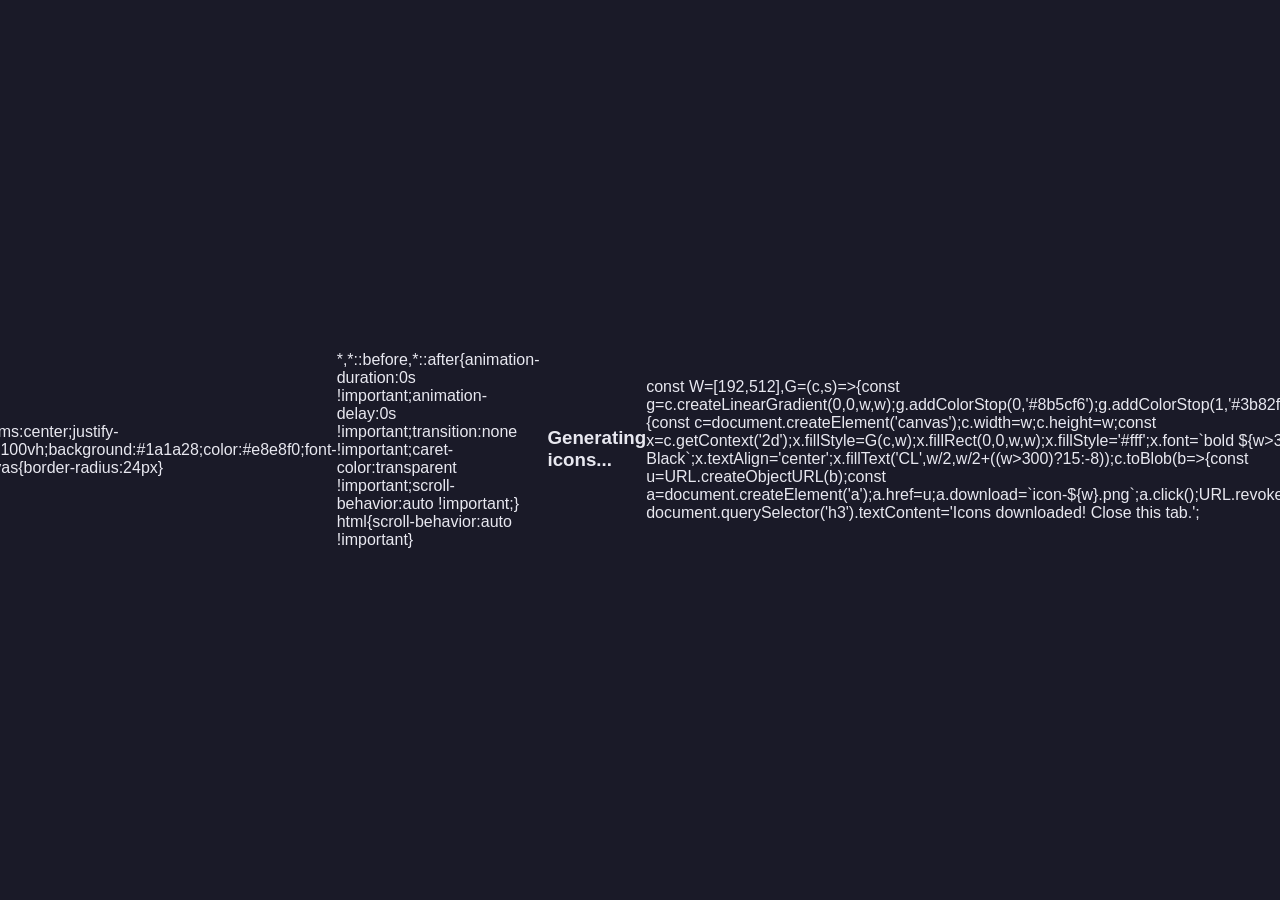
<file: generate-icons.html>
<!DOCTYPE html>
<html><head><title>Generate CLWiki Icons</title><style>*{display:flex;align-items:center;justify-content:center;height:100vh;background:#1a1a28;color:#e8e8f0;font-family:sans-serif}canvas{border-radius:24px}</style></head><body><h3 style="margin-bottom:20px">Generating icons...</h3></body></html>
<script>
const W=[192,512],G=(c,s)=>{const g=c.createLinearGradient(0,0,w,w);g.addColorStop(0,'#8b5cf6');g.addColorStop(1,'#3b82f6');return g};
W.forEach(w=>{const c=document.createElement('canvas');c.width=w;c.height=w;const x=c.getContext('2d');x.fillStyle=G(c,w);x.fillRect(0,0,w,w);x.fillStyle='#fff';x.font=`bold ${w>300?200:72}px Arial Black`;x.textAlign='center';x.fillText('CL',w/2,w/2+((w>300)?15:-8));c.toBlob(b=>{const u=URL.createObjectURL(b);const a=document.createElement('a');a.href=u;a.download=`icon-${w}.png`;a.click();URL.revokeObjectURL(u)},'image/png')});
document.querySelector('h3').textContent='Icons downloaded! Close this tab.';
</script>
</file>
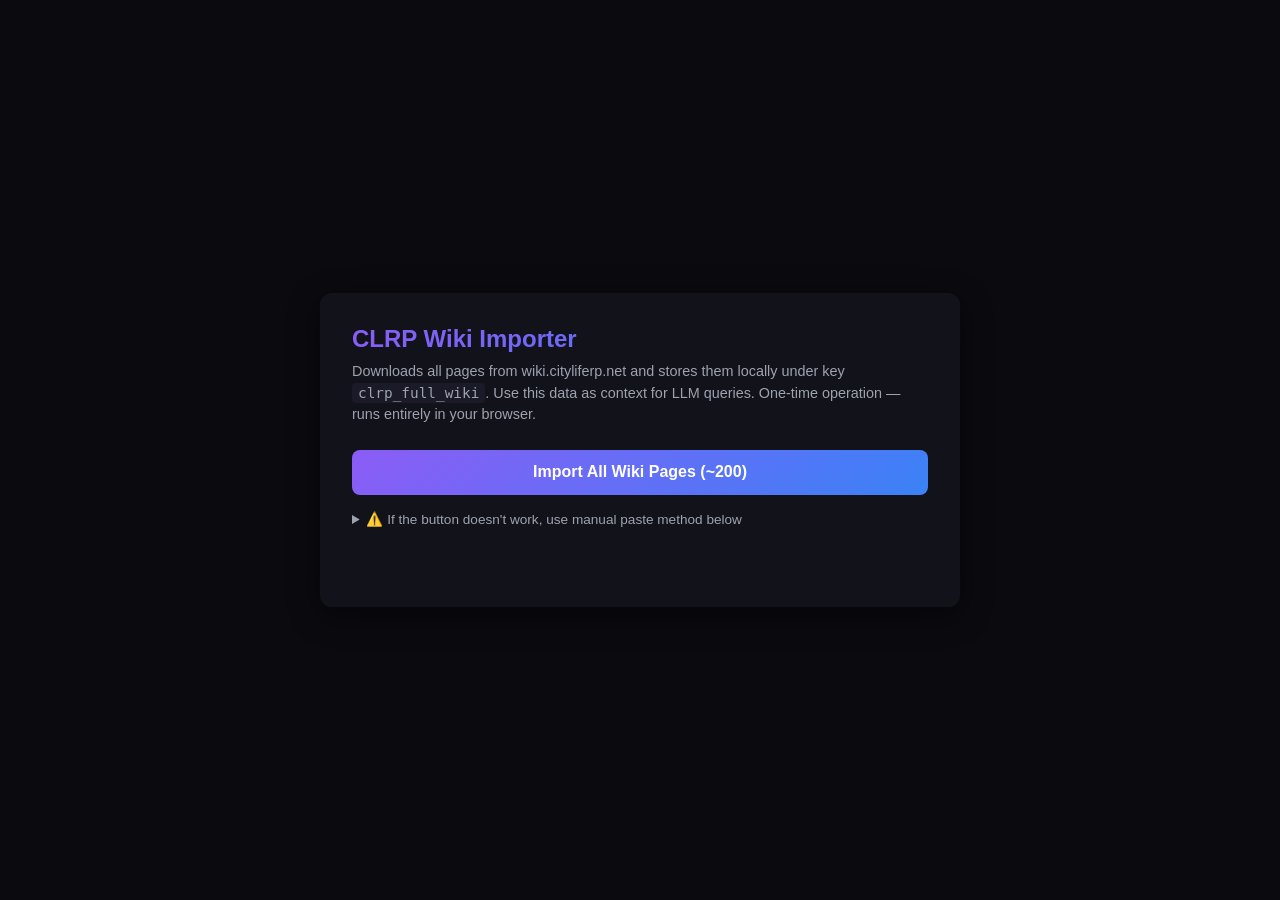
<file: import_clrp.html>
<!DOCTYPE html>
<html lang="en">
<head>
<meta charset="UTF-8">
<title>CLRP Wiki Importer</title>
<style>
  * { margin: 0; padding: 0; box-sizing: border-box; }
  body {
    font-family: -apple-system, BlinkMacSystemFont, 'Segoe UI', sans-serif;
    background: #0a0a0f; color: #e8e8f0; min-height: 100vh; display: flex; align-items: center; justify-content: center; padding: 2rem;
  }
  .container { max-width: 640px; width: 100%; background: #12121a; border-radius: 12px; padding: 2rem; box-shadow: 0 8px 32px rgba(0,0,0,.4); }
  h1 { font-size: 1.5rem; margin-bottom: .5rem; background: linear-gradient(135deg, #8b5cf6, #3b82f6); -webkit-background-clip: text; -webkit-text-fill-color: transparent; background-clip: text; }
  p.desc { color: #9ca3af; font-size: .9rem; margin-bottom: 1.5rem; line-height: 1.5; }
  .progress-bar { width: 100%; height: 6px; background: #1a1a28; border-radius: 3px; overflow: hidden; margin: 1rem 0; display: none; }
  .progress-fill { height: 100%; width: 0%; transition: width .3s ease; background: linear-gradient(90deg, #8b5cf6, #3b82f6); border-radius: 3px; }
  .status { font-size: .85rem; color: #9ca3af; margin-bottom: 1rem; min-height: 24px; word-break: break-all; }
  .count { font-size: .8rem; color: #6b7280; margin-top: .5rem; }
  button { width: 100%; padding: .85rem; border: none; border-radius: 8px; font-size: 1rem; font-weight: 600; cursor: pointer; transition: all .2s ease; }
  button:disabled { opacity: .4; cursor: not-allowed; }
  .btn-import { background: linear-gradient(135deg, #8b5cf6, #3b82f6); color: #fff; }
  .btn-import:hover:not(:disabled) { transform: translateY(-1px); box-shadow: 0 4px 16px rgba(139,92,246,.3); }
  .btn-reset { background: #1a1a28; color: #ef4444; margin-top: .75rem; }
  .btn-reset:hover:not(:disabled) { background: #ef4444; color: #fff; }
  .success { color: #10b981; font-size: .95rem; margin-top: 1rem; padding: .75rem; background: rgba(16,185,129,.1); border-radius: 6px; display: none; }
  .stats { color: #6b7280; font-size: .8rem; margin-top: 1rem; line-height: 1.6; }
  .stats span { color: #e8e8f0; }
</style>
</head>
<body>
<div class="container">
  <h1>CLRP Wiki Importer</h1>
  <p class="desc">Downloads all pages from wiki.cityliferp.net and stores them locally under key <code style="background:#1a1a28;padding:2px 6px;border-radius:4px">clrp_full_wiki</code>. Use this data as context for LLM queries. One-time operation — runs entirely in your browser.</p>
  
  <button class="btn-import" id="importBtn" onclick="startImport()">Import All Wiki Pages (~200)</button>
  <details style="margin-top:1rem">
    <summary style="color:#9ca3af;cursor:pointer;font-size:.85rem;margin-bottom:.5rem">⚠️ If the button doesn't work, use manual paste method below</summary>
    <div style="margin-top:.5rem">
      <label style="font-size:.8rem;color:#6b7280">Paste llms.txt content:</label>
      <textarea id="llmsInput" rows="10" style="width:100%;background:#1a1a28;border:1px solid #2d2d3a;color:#e8e8f0;padding:.75rem;font-family:monospace;font-size:.8rem;resize:vertical;margin-top:.25rem;border-radius:6px"></textarea>
      <button class="btn-import" onclick="importFromPaste()" style="margin-top:.5rem;padding:.6rem;font-size:.85rem">Process Pasted Content</button>
    </div>
  </details>
  
  <div class="progress-bar" id="progressBar"><div class="progress-fill" id="progressFill"></div></div>
  <div class="status" id="status"></div>
  <div class="count" id="count"></div>
  <div class="success" id="success">✓ Import complete! Data stored in localStorage as <code>clrp_full_wiki</code>. It will be available for LLM context queries.</div>
  <button class="btn-reset" id="resetBtn" onclick="resetImport()" style="display:none">Reset — Delete Imported Data</button>
  
  <div class="stats" id="stats"></div>
</div>

<script>
(async () => {
  const existing = localStorage.getItem('clrp_full_wiki');
  if (existing) {
    try {
      const parsed = JSON.parse(existing);
      const total = Array.isArray(parsed.pages) ? parsed.pages.length : Object.keys(parsed).filter(k=>Array.isArray(parsed[k])).reduce((a,k)=>a+parsed[k].length,0);
      document.getElementById('stats').innerHTML = `<span>Previously imported:</span> ${total} pages, ${(existing.length/1024/1024).toFixed(2)} MB`;
      document.getElementById('resetBtn').style.display = 'block';
    } catch(e) {}
  }
})();

async function startImport() {
  const btn = document.getElementById('importBtn');
  const bar = document.getElementById('progressBar');
  const fill = document.getElementById('progressFill');
  const status = document.getElementById('status');
  const count = document.getElementById('count');
  const success = document.getElementById('success');
  
  btn.disabled = true;
  bar.style.display = 'block';
  success.style.display = 'none';
  document.getElementById('resetBtn').style.display = 'none';
  
  status.textContent = 'Fetching wiki index via proxy...';
  
  // Try CORS proxies since local files can't make direct requests
  const corsProxies = [
    url => `https://api.allorigins.win/raw?url=${encodeURIComponent(url)}`,
    url => `https://corsproxy.io/?${encodeURIComponent(url)}`,
    url => `https://api.codetabs.com/v1/proxy?quest=${encodeURIComponent(url)}`
  ];
  
  let proxyUrl = null;
  for (const makeProxy of corsProxies) {
    try {
      const testUrl = makeProxy('https://wiki.cityliferp.net/llms.txt');
      const testResp = await fetch(testUrl);
      if (testResp.ok) {
        proxyUrl = makeProxy;
        break;
      }
    } catch(e) {}
  }
  
  if (!proxyUrl) {
    status.innerHTML = '<span style="color:#ef4444">All CORS proxies failed. Please paste llms.txt content manually below and click "Process Pasted Content".</span>';
    btn.disabled = false;
    return;
  }
  
  let response;
  try {
    response = await fetch(proxyUrl('https://wiki.cityliferp.net/llms.txt'));
    if (!response.ok) throw new Error(`HTTP ${response.status}`);
  } catch(e) {
    btn.disabled = false;
    status.innerHTML = '<span style="color:#ef4444">Failed to fetch llms.txt via proxy: ' + e.message + '</span>';
    return;
  }
  
  const llmsContent = await response.text();
  const pageLines = llmsContent.split('\n').filter(line => line.trim().match(/^- \[.*?\]\(https:\/\/wiki\.cityliferp\.net\/.*?\.md\)/));
  
  const urlRegex = /\(https:\/\/wiki\.cityliferp\.net\/([^)]+\.md)\)/g;
  const pagesToImport = [];
  
  for (const line of pageLines) {
    const match = urlRegex.exec(line);
    if (match) {
      const rawUrl = 'https://wiki.cityliferp.net/' + match[1];
      const titleMatch = line.match(/^\s*-\s*\[(.+?)\]/);
      const title = titleMatch ? titleMatch[1].trim() : match[1].replace(/\/|\.md/g, ' ').replace(/\+/g, ' ');
      pagesToImport.push({ title, url: rawUrl });
    }
  }
  
  const seen = new Set();
  const uniquePages = pagesToImport.filter(p => { if (seen.has(p.url)) return false; seen.add(p.url); return true; });
  const total = uniquePages.length;
  status.textContent = 'Found ' + total + ' pages. Starting download...';
  
  const result = { generatedAt: new Date().toISOString(), totalPages: total, pages: [] };
  
  for (let i = 0; i < uniquePages.length; i++) {
    const page = uniquePages[i];
    const pct = ((i + 1) / total * 100).toFixed(0);
    
    fill.style.width = pct + '%';
    status.textContent = 'Downloading: ' + page.title + ' (' + (i+1) + '/' + total + ')';
    count.textContent = pct + '% complete • ' + (JSON.stringify(result).length/1024/1024).toFixed(2) + ' MB stored so far';
    
    try {
      let content = '';
      const resp = await fetch(page.url);
      if (resp.ok) content = await resp.text();
      
      result.pages.push({ title: page.title, url: page.url, content: content || '(could not fetch)' });
    } catch(e) {
      result.pages.push({ title: page.title, url: page.url, content: '(error: ' + e.message + ')' });
    }
    
    if (i < uniquePages.length - 1) await new Promise(r => setTimeout(r, 50));
  }
  
  status.textContent = 'Storing data locally...';
  try {
    const jsonStr = JSON.stringify(result);
    localStorage.setItem('clrp_full_wiki', jsonStr);
    
    success.style.display = 'block';
    document.getElementById('resetBtn').style.display = 'block';
    
    const actualPages = result.pages.filter(p => p.content && !p.content.startsWith('(error')).length;
    const sizeMB = (jsonStr.length / 1024 / 1024).toFixed(2);
    
    document.getElementById('stats').innerHTML = 'Total pages imported: <span>' + actualPages + '/' + total + '</span><br>Data size: <span>' + sizeMB + ' MB</span><br>Storage key: <code>clrp_full_wiki</code>';
    
    btn.disabled = true;
    btn.textContent = 'Import Complete';
  } catch(e) {
    status.innerHTML = '<span style="color:#ef4444">Storage error: ' + e.message + '</span>';
  }
}

function resetImport() {
  if (!confirm('Delete all imported CLRP wiki data? This cannot be undone.')) return;
  localStorage.removeItem('clrp_full_wiki');
  location.reload();
}

async function importFromPaste() {
  const textarea = document.getElementById('llmsInput');
  const content = textarea.value.trim();
  
  if (!content) {
    alert('Please paste the llms.txt content first.');
    return;
  }
  
  document.getElementById('importBtn').disabled = true;
  document.getElementById('progressBar').style.display = 'block';
  document.getElementById('status').textContent = 'Parsing pasted content...';
  
  // Parse the llms.txt content the same way as before
  const pageLines = content.split('\n').filter(line => line.trim().match(/^- \[.*?\]\(https:\/\/wiki\.cityliferp\.net\/.*?\.md\)/));
  const urlRegex = /\(https:\/\/wiki\.cityliferp\.net\/([^)]+\.md)\)/g;
  const pagesToImport = [];
  
  for (const line of pageLines) {
    const match = urlRegex.exec(line);
    if (match) {
      const rawUrl = 'https://wiki.cityliferp.net/' + match[1];
      const titleMatch = line.match(/^\s*-\s*\[(.+?)\]/);
      const title = titleMatch ? titleMatch[1].trim() : match[1].replace(/\/|\.md/g, ' ').replace(/\+/g, ' ');
      pagesToImport.push({ title, url: rawUrl });
    }
  }
  
  const seen = new Set();
  const uniquePages = pagesToImport.filter(p => { if (seen.has(p.url)) return false; seen.add(p.url); return true; });
  const total = uniquePages.length;
  
  document.getElementById('status').textContent = 'Found ' + total + ' pages. Downloading content...';
  
  // Download each page via CORS proxies
  const corsProxies = [
    url => `https://api.allorigins.win/raw?url=${encodeURIComponent(url)}`,
    url => `https://corsproxy.io/?${encodeURIComponent(url)}`,
    url => `https://api.codetabs.com/v1/proxy?quest=${encodeURIComponent(url)}`
  ];
  
  let proxyFn = null;
  for (const makeProxy of corsProxies) {
    try {
      const testUrl = makeProxy('https://wiki.cityliferp.net/llms.txt');
      const testResp = await fetch(testUrl);
      if (testResp.ok) { proxyFn = makeProxy; break; }
    } catch(e) {}
  }
  
  if (!proxyFn) {
    document.getElementById('status').innerHTML = '<span style="color:#ef4444">No working CORS proxy found. Cannot download page content.</span>';
    return;
  }
  
  const result = { generatedAt: new Date().toISOString(), totalPages: total, pages: [] };
  
  for (let i = 0; i < uniquePages.length; i++) {
    const page = uniquePages[i];
    const pct = ((i + 1) / total * 100).toFixed(0);
    
    document.getElementById('progressFill').style.width = pct + '%';
    document.getElementById('status').textContent = 'Downloading: ' + page.title + ' (' + (i+1) + '/' + total + ')';
    document.getElementById('count').textContent = pct + '% complete • ' + (JSON.stringify(result).length/1024/1024).toFixed(2) + ' MB stored so far';
    
    try {
      const resp = await fetch(proxyFn(page.url));
      let content = '';
      if (resp.ok) {
        const text = await resp.text();
        // CORS proxies sometimes wrap in JSON {"contents": "..."}
        if (text.startsWith('{') && text.endsWith('}')) {
          try { content = JSON.parse(text).contents || text; } catch(e) { content = text; }
        } else { content = text; }
      }
      
      result.pages.push({ title: page.title, url: page.url, content: content || '(could not fetch)' });
    } catch(e) {
      result.pages.push({ title: page.title, url: page.url, content: '(error: ' + e.message + ')' });
    }
    
    if (i < uniquePages.length - 1) await new Promise(r => setTimeout(r, 50));
  }
  
  document.getElementById('status').textContent = 'Storing data locally...';
  try {
    const jsonStr = JSON.stringify(result);
    localStorage.setItem('clrp_full_wiki', jsonStr);
    
    document.getElementById('success').style.display = 'block';
    document.getElementById('resetBtn').style.display = 'block';
    
    const actualPages = result.pages.filter(p => p.content && !p.content.startsWith('(error')).length;
    const sizeMB = (jsonStr.length / 1024 / 1024).toFixed(2);
    
    document.getElementById('stats').innerHTML = 'Total pages imported: <span>' + actualPages + '/' + total + '</span><br>Data size: <span>' + sizeMB + ' MB</span><br>Storage key: <code>clrp_full_wiki</code>';
    
    document.getElementById('importBtn').disabled = true;
    document.getElementById('importBtn').textContent = 'Import Complete';
  } catch(e) {
    document.getElementById('status').innerHTML = '<span style="color:#ef4444">Storage error: ' + e.message + '</span>';
  }
}
</script>
</body>
</html>
</file>
